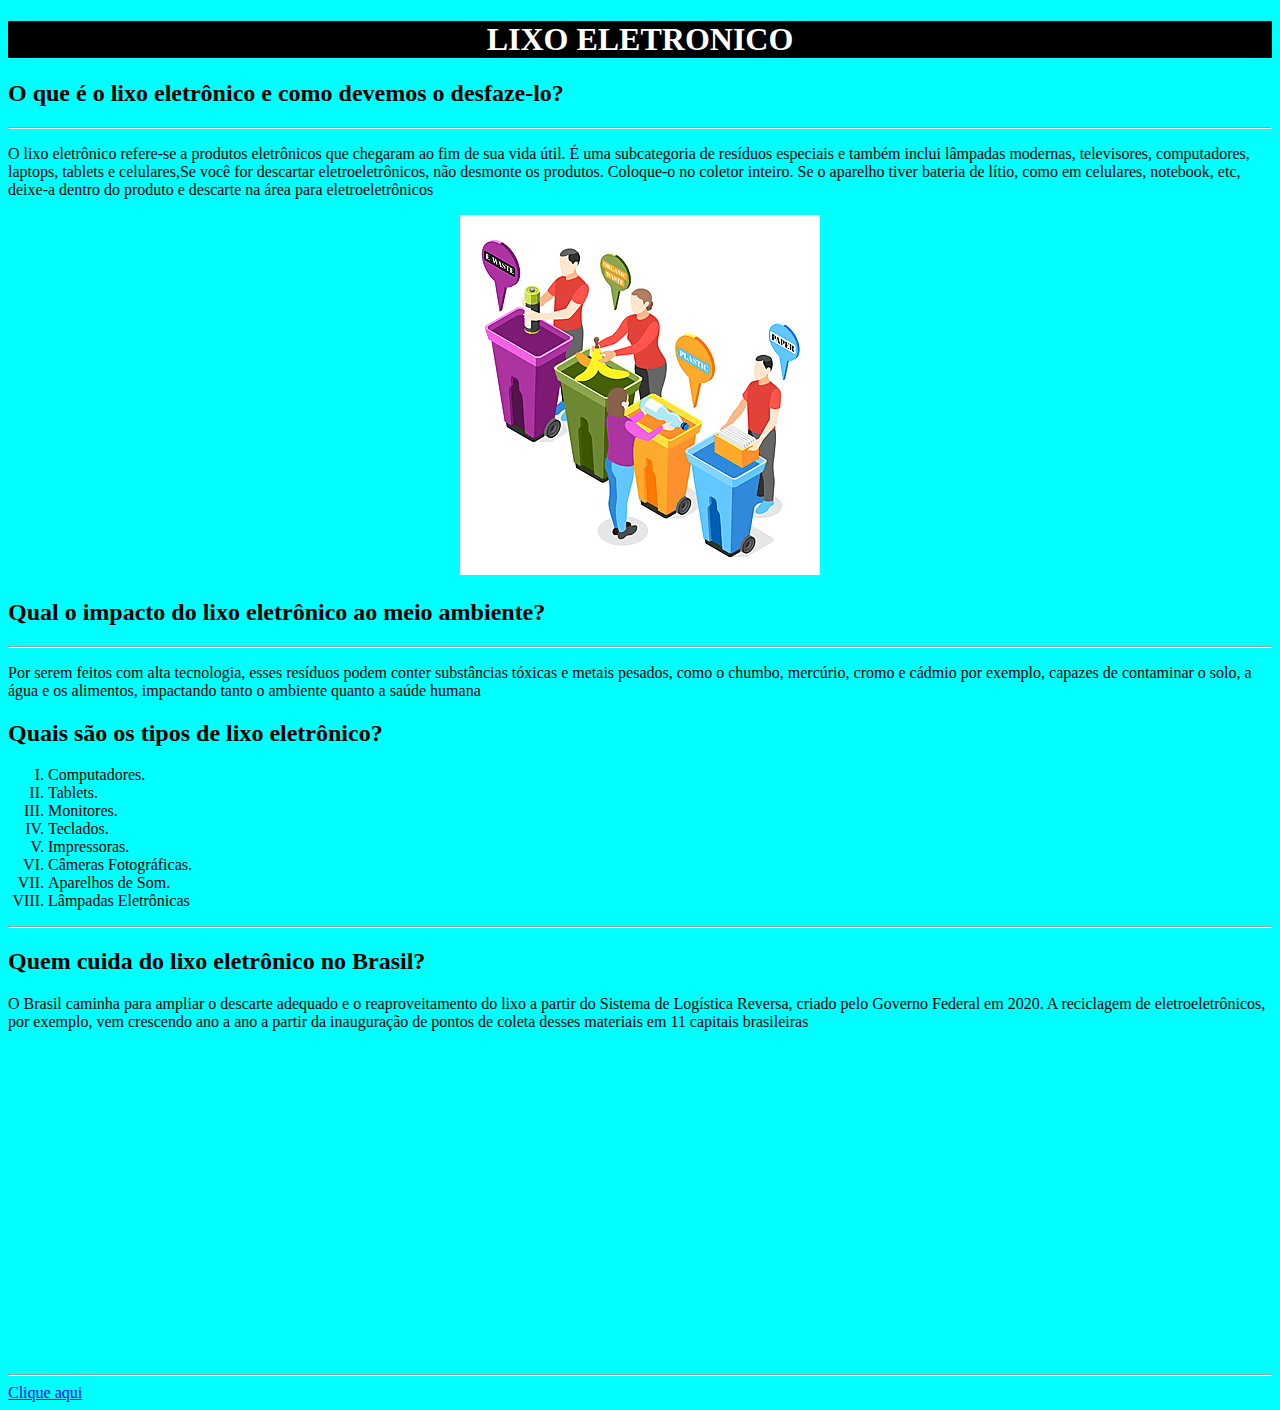
<file: index.html>
<!DOCTYPE html>
<html lang="en">
<head>
    <meta charset="UTF-8">
    <meta http-equiv="X-UA-Compatible" content="IE=edge">
    <meta name="viewport" content="width=device-width, initial-scale=1.0">
    <title>LIXO ELETRONICO</title>
    <link rel="Icon" href= "png-transparent-rubbish-bins-waste-paper-baskets-recycling-bin-computer-icons-recycle-bin-miscellaneous-blue-company.png">
    <link href="estilo.css" rel="stylesheet">
</head>
<body>
    <h1> LIXO ELETRONICO</h1>
    <h2>O que é o lixo eletrônico e como devemos o desfaze-lo? </h2> 
    <hr>
    <p>O lixo eletrônico refere-se a produtos eletrônicos que chegaram ao fim de sua vida útil. É uma subcategoria de resíduos especiais e também inclui lâmpadas modernas, televisores, computadores, laptops, tablets e celulares,Se você for descartar eletroeletrônicos, não desmonte os produtos. Coloque-o no coletor inteiro. Se o aparelho tiver bateria de lítio, como em celulares, notebook, etc, deixe-a dentro do produto e descarte na área para eletroeletrônicos </p>
    
    <div class="imagem">
        <img src="pngtree-electronic-garbage-isometric-composition-png-image_5643812.png">
    </div>

<h2>Qual o impacto do lixo eletrônico ao meio ambiente?</h2>
<hr>
<p>Por serem feitos com alta tecnologia, esses resíduos podem conter substâncias tóxicas e metais pesados, como o chumbo, mercúrio, cromo e cádmio por exemplo, capazes de contaminar o solo, a água e os alimentos, impactando tanto o ambiente quanto a saúde humana</p>

<h2>Quais são os tipos de lixo eletrônico?</h2>
<ol type="I">
    <li>Computadores.</li>
    <li>Tablets.</li>
    <li>Monitores.</li>
    <li>Teclados.</li>
    <li>Impressoras.</li>
    <li>Câmeras Fotográficas.</li>
    <li>Aparelhos de Som.</li>
    <li>Lâmpadas Eletrônicas</li>
</ol>
<hr>
<h2>Quem cuida do lixo eletrônico no Brasil?</h2>
<p>O Brasil caminha para ampliar o descarte adequado e o reaproveitamento do lixo a partir do Sistema de Logística Reversa, criado pelo Governo Federal em 2020. A reciclagem de eletroeletrônicos, por exemplo, vem crescendo ano a ano a partir da inauguração de pontos de coleta desses materiais em 11 capitais brasileiras</p>
<iframe width="560" height="315" src="https://www.youtube.com/embed/52pfRQawboA" title="YouTube video player" frameborder="0" allow="accelerometer; autoplay; clipboard-write; encrypted-media; gyroscope; picture-in-picture; web-share" allowfullscreen></iframe>

  <!-- Plugin VLibras -->
  <div vw class="enabled">
    <div vw-access-button class="active"></div>
        <div vw-plugin-wrapper>
            <div class="vw-plugin-top-wrapper"></div>
        </div>
</div>
<script src="https://vlibras.gov.br/app/vlibras-plugin.js"></script>
<script>
    new window.VLibras.Widget('https://vlibras.gov.br/app');
</script>
<!-- Plugin VLibras -->
<hr>
<a href="sobre.html">Clique aqui</a>
 </body>
</html>
</file>
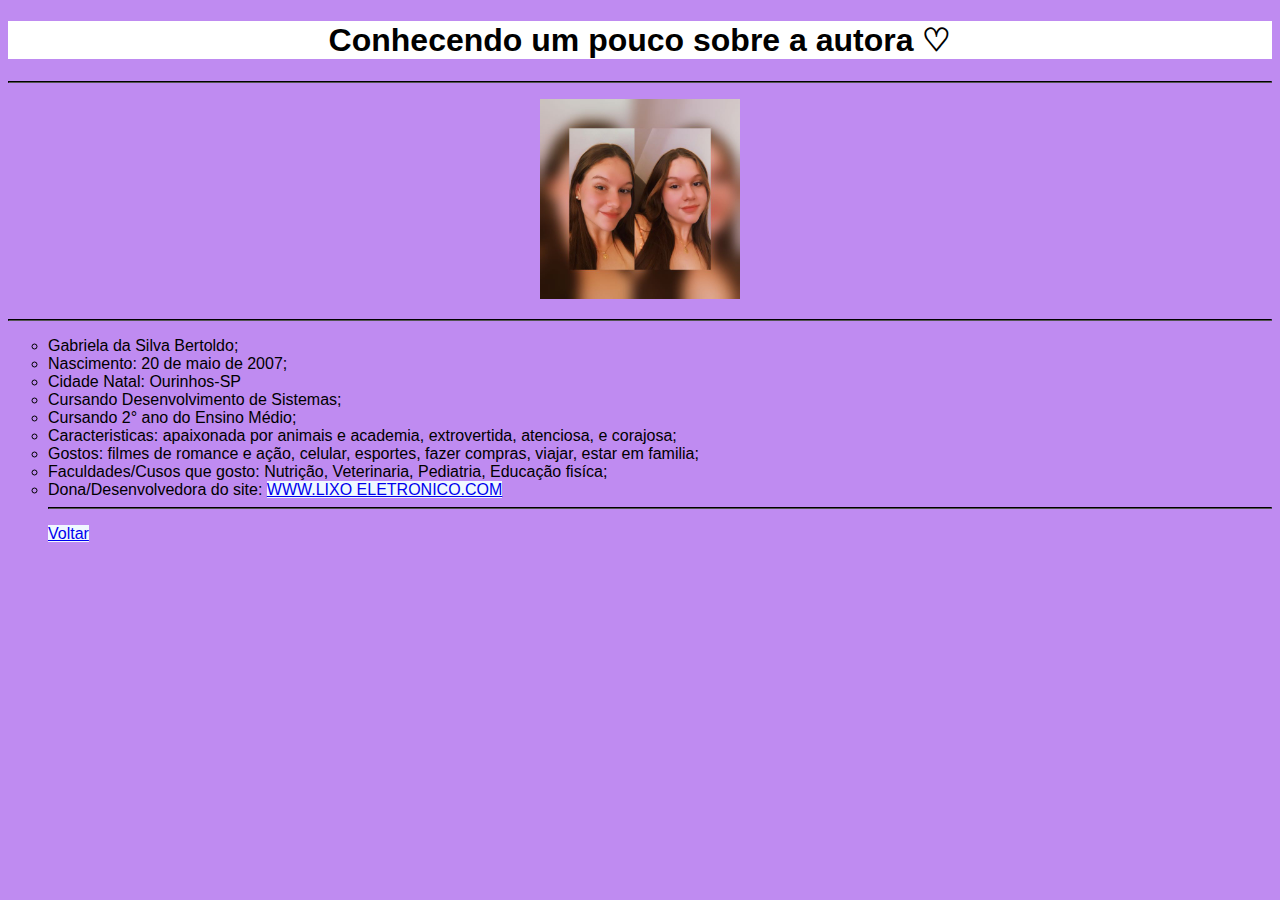
<file: sobre.html>
<!DOCTYPE html>
<html lang="en">
<head>
    <meta charset="UTF-8">
    <meta http-equiv="X-UA-Compatible" content="IE=edge">
    <meta name="viewport" content="width=device-width, initial-scale=1.0">
    <link href="sobre.css" rel="stylesheet">
    <title>Document</title>
</head>
<body>
    <h1>Conhecendo um pouco sobre a autora ♡ </h1>
    <hr>
    <figure>
        <img src="eu.jpg" height="200" width="200">
        </figure>
        <hr>
       
        <ul type="circle">
    <li>Gabriela da Silva Bertoldo;</li>
    <li>Nascimento: 20 de maio de 2007;</li>
    <li>Cidade Natal: Ourinhos-SP</li>
    <li>Cursando Desenvolvimento de Sistemas;</li>
    <li>Cursando 2° ano do Ensino Médio;</li>
    <li>Caracteristicas: apaixonada por animais e academia, extrovertida, atenciosa, e corajosa;</li>
    <li>Gostos: filmes de romance e ação, celular, esportes, fazer compras, viajar, estar em familia;</li>
    <li>Faculdades/Cusos que gosto: Nutrição, Veterinaria, Pediatria, Educação fisíca;</li>
    <li> Dona/Desenvolvedora do site: <a href="index.html"> WWW.LIXO ELETRONICO.COM</a>    
    </li>
    <hr>
    <p>
    <a href="index.html">Voltar</a>
    </p>
</body>
</html>
</file>
<file: estilo.css>
body{
    background-color: aqua;
}

h1{
    text-align: center; 
    background-color: black; 
    color: #ffffff
}

hr{
    background-color: black;
}

.imagem{
    text-align:center;
}
</file>
<file: sobre.css>
body{
    background-color: rgb(191, 139, 241);
 font-family: 'Franklin Gothic Medium', 'Arial Narrow', Arial, sans-serif;

}

h1{
    text-align: center;
}
figure{
    text-align:center;
}
h1{font-family:'Trebuchet MS', 'Lucida Sans Unicode', 'Lucida Grande', 'Lucida Sans', Arial, sans-serif}
hr{
    border-color: black;
}

h1{
    background-color: rgb(255, 255, 255); 
    color: #000000 
}
a{
    background-color: aliceblue;
}
</file>
